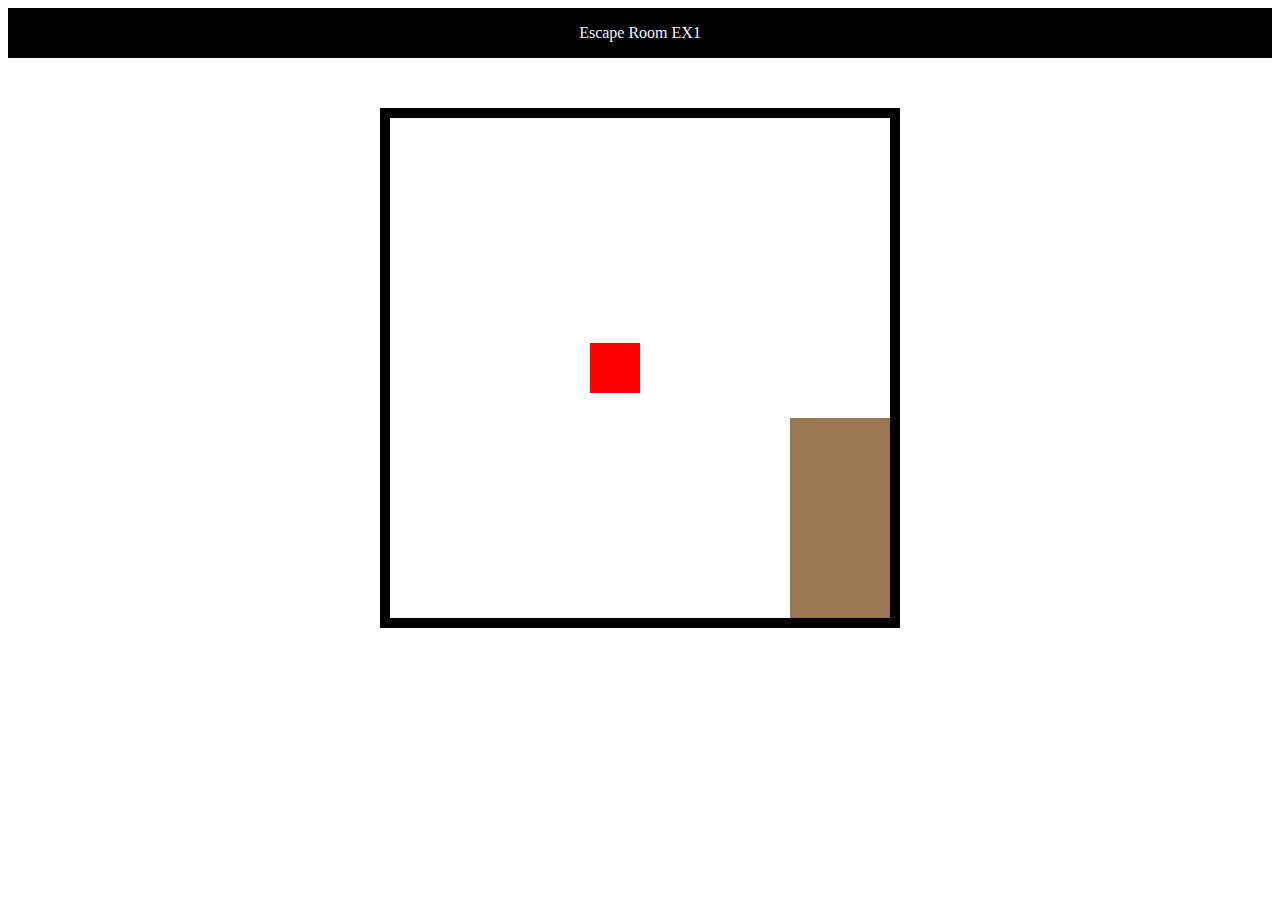
<file: EscapeRoomEX01/index.html>
<!DOCTYPE html>
<html>
  <head>
    <title>Escape Room nº1</title>
    <link rel="stylesheet" href="styleSheet.css" />
  </head>
  <body>
    <header id="custom-Header">
      <p>Escape Room EX1</p>
    </header>
    <div id="room">
      <div id="door"></div>
      <div id="livro"></div>
      <div id="chave"></div>
    </div>


    <dialog id="dialogQuiz"> <!--Toda informação que ira aparecer deve ser inplementada dentro de <dialog> content </dialog> -->
    <div id="modalButtonFechar">
      <button id="close" class="button close-button">Fechar janela</button>
    </div>
    
      <fieldset>
        <h1 id="quizStyle">Quiz</h1>
        <hr>
        <div>
          <form id="quizForm">
            <h3 id="pergunta">pergunta</h3>
            <input type="radio" value="0" name="answers"> <span id="resposta1"></span><br>
            <input type="radio" value="1" name="answers"> <span id="resposta2"></span><br>
            <input type="radio" value="2" name="answers"> <span id="resposta3"></span><br>
            <input type="radio" value="3" name="answers"> <span id="resposta4"></span><br>
          </form>
        </div>
        <!--<button id="close">Fechar</button>-->
      </fieldset>
    </dialog>

    <script src="script.js"></script>
  </body>
</html>
</file>
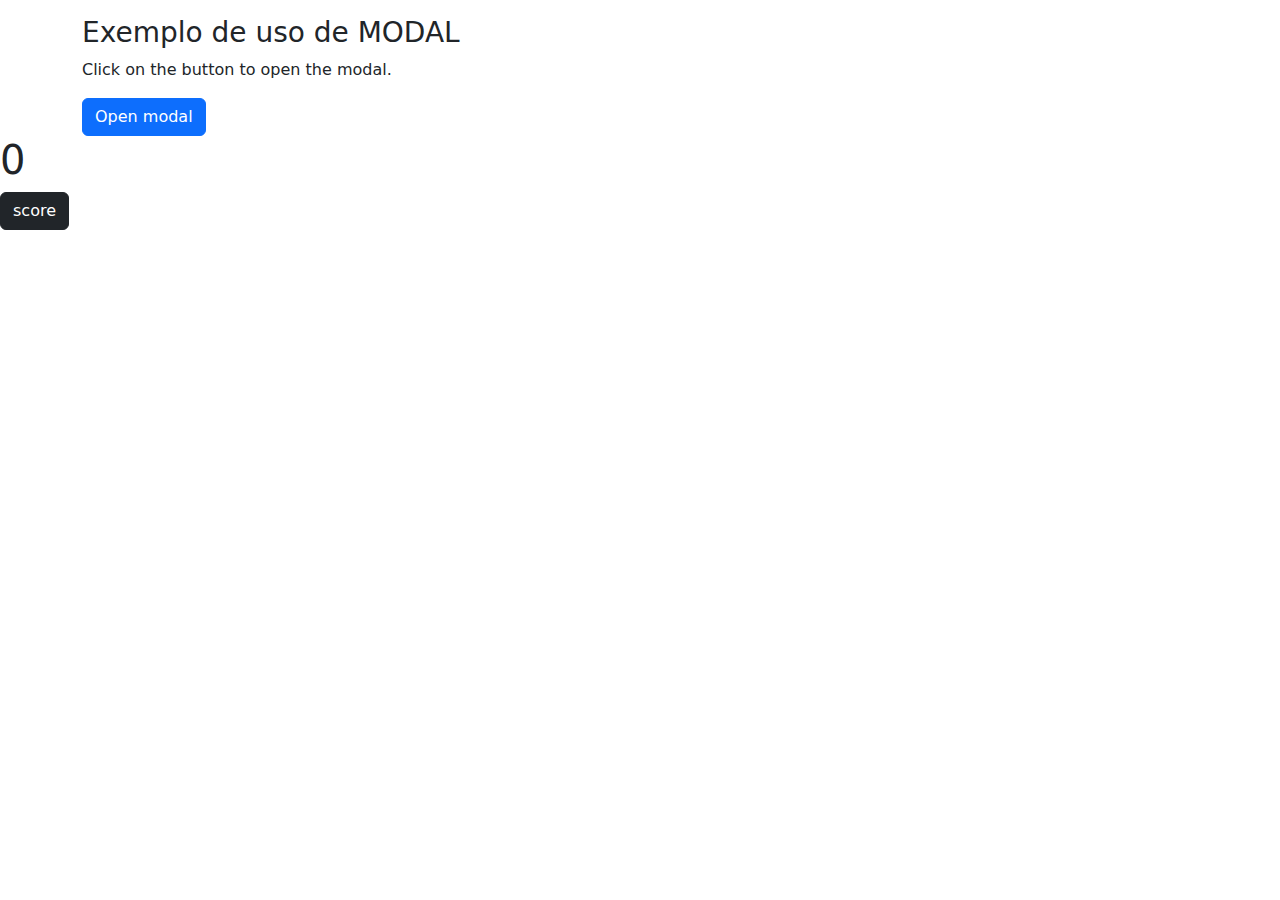
<file: testePagina/index.html>
<!DOCTYPE html>
<html lang="en">
<head>
  <title>Estudo bootstrap</title>
  <meta charset="utf-8">
  <meta name="viewport" content="width=device-width, initial-scale=1">
  <link href="https://cdn.jsdelivr.net/npm/bootstrap@5.2.3/dist/css/bootstrap.min.css" rel="stylesheet">
  <script src="https://cdn.jsdelivr.net/npm/bootstrap@5.2.3/dist/js/bootstrap.bundle.min.js"></script>
</head>
<body>
  <div class="container mt-3">
    <h3>Exemplo de uso de MODAL</h3>
    <p>Click on the button to open the modal.</p>
    
    <button type="button" class="btn btn-primary" data-bs-toggle="modal" data-bs-target="#myModal">
      Open modal
    </button>
  </div>

  <h1 id="score">0</h1>

  <button id="btn1" class="btn btn-dark">score</button>

  <!-- The Modal -->
  <div class="modal fade" id="myModal">
    <div class="modal-dialog modal-xl">
      <div class="modal-content">

        <!-- Modal Header -->
        <div class="modal-header text-center">
          <h4 class="modal-title w-100">Modal Heading</h4>
          <button type="button" class="btn-close" data-bs-dismiss="modal"></button>
        </div>

        <!-- Modal body -->
        <div class="modal-body text-center">
          <p>Body do modal</p>
        </div>

        <!-- Modal footer -->
        <div class="modal-footer">
          <button type="button" class="btn btn-danger" data-bs-dismiss="modal">Close</button>
        </div>

      </div>
    </div>
  </div>
  <script src="js/script.js"></script>
</body>
</html>
</file>
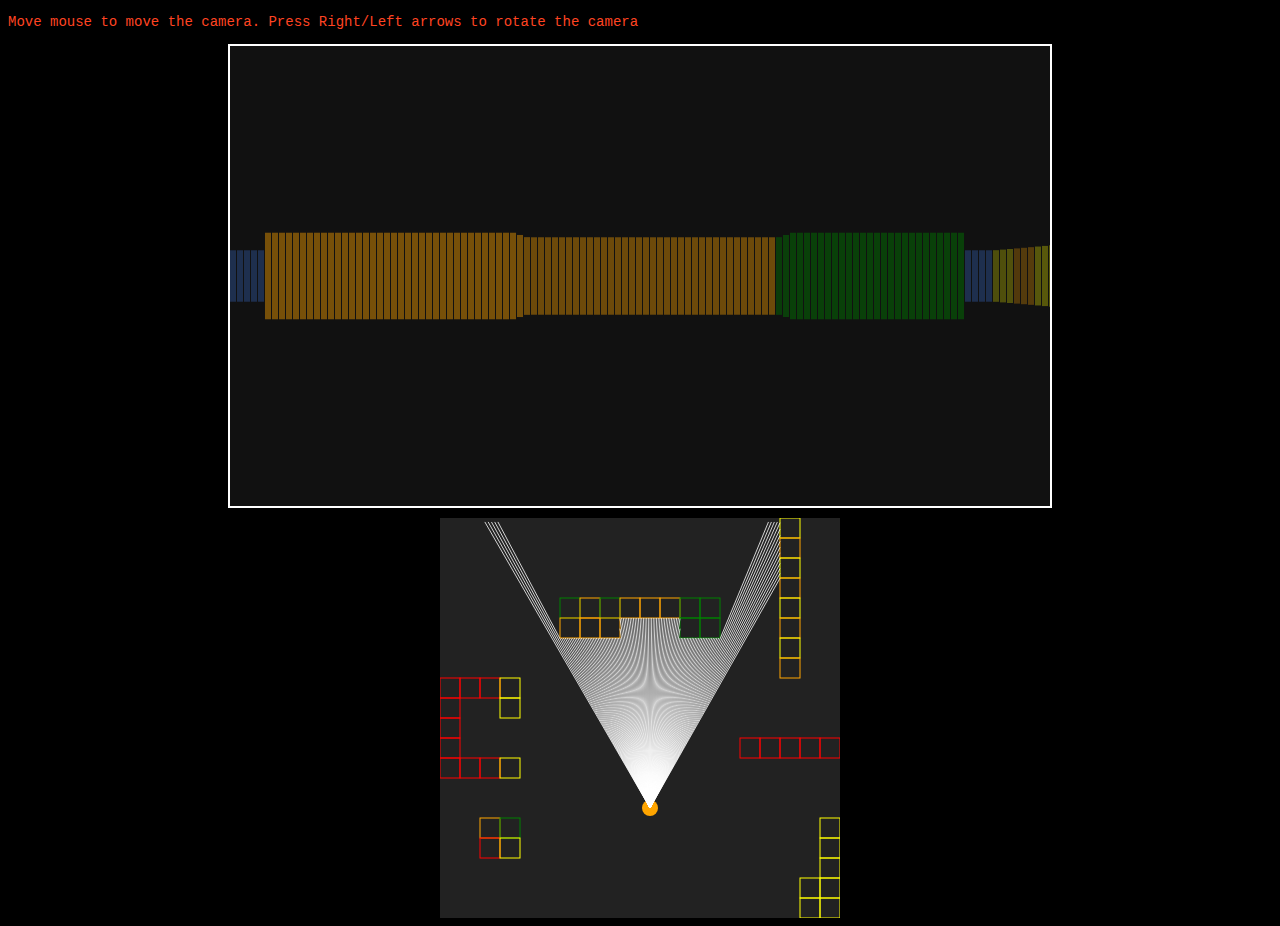
<file: exemplos/pseudo3d.js-master/index.html>
<!DOCTYPE html>
<html>
  <head>
    <link rel="stylesheet" type="text/css" href="style.css">
    <title>Pseudo3D</title>
  </head>
  <body>
    <p>Move mouse to move the camera. Press Right/Left arrows to rotate the camera</p>
      <canvas id="scene"></canvas>
      <canvas id="canvas"></canvas>
      <script src="util.js"></script>
      <script src="map.js"></script>
      <script src="index.js"></script>
  </body>
</html>
</file>
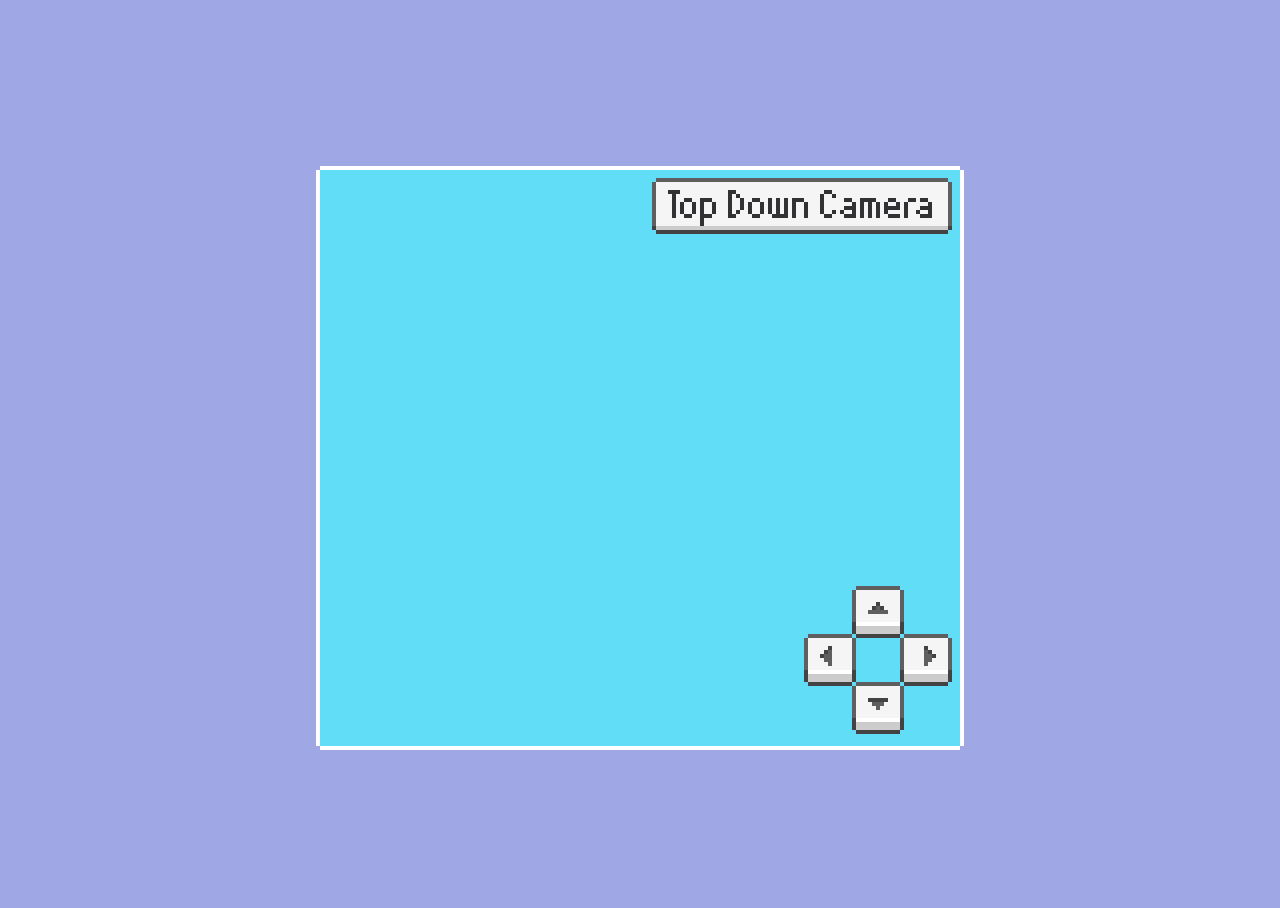
<file: exemplos/Viking-Run-main/index.html>
<!DOCTYPE html>
<html lang="en">
<head>
    <meta charset="UTF-8">
    <meta http-equiv="X-UA-Compatible" content="IE=edge">
    <meta name="viewport" content="width=device-width, initial-scale=1.0">
    <title>Document</title>
    <link rel="stylesheet" href="style.css">
</head>
<body>
    <!-- 
   see the video tutorial for how this kind of thing works:
   https://youtu.be/H3Fn33lYuE0
-->

<div class="frame">
    <div class="corner_topleft"></div>
    <div class="corner_topright"></div>
    <div class="corner_bottomleft"></div>
    <div class="corner_bottomright"></div>
    
    
    <div class="camera">
       <div class="map pixel-art">
          <div class="character" facing="down" walking="true">
             <div class="shadow pixel-art"></div>
             <div class="character_spritesheet pixel-art"></div>
          </div>
       </div>
 
 
       <div class="dpad">
          <div class="DemoDirectionUI flex-center">
                <button class="dpad-button dpad-left">
                    <svg xmlns="http://www.w3.org/2000/svg" viewBox="0 -0.5 13 13" shape-rendering="crispEdges">
                        <path class="Arrow_outline-top"  stroke="#5f5f5f" d="M1 0h11M0 1h1M12 1h1M0 2h1M12 2h1M0 3h1M12 3h1M0 4h1M12 4h1M0 5h1M12 5h1M0 6h1M12 6h1M0 7h1M12 7h1M0 8h1M12 8h1" />
                        <path class="Arrow_surface" stroke="#f5f5f5" d="M1 1h11M1 2h11M1 3h5M7 3h5M1 4h4M7 4h5M1 5h3M7 5h5M1 6h4M7 6h5M1 7h5M7 7h5M1 8h11" />
                        <path class="Arrow_arrow-inset"  stroke="#434343" d="M6 3h1M5 4h1M4 5h1" />
                        <path class="Arrow_arrow-body" stroke="#5f5f5f" d="M6 4h1M5 5h2M5 6h2M6 7h1" />
                        <path class="Arrow_outline-bottom" stroke="#434343" d="M0 9h1M12 9h1M0 10h1M12 10h1M0 11h1M12 11h1M1 12h11" />
                        <path class="Arrow_edge" stroke="#ffffff" d="M1 9h11" />
                        <path class="Arrow_front" stroke="#cccccc" d="M1 10h11M1 11h11" />
                    </svg>
                </button>
                <button class="dpad-button dpad-up">
                    <svg xmlns="http://www.w3.org/2000/svg" viewBox="0 -0.5 13 13" shape-rendering="crispEdges">
                        <path class="Arrow_outline-top"  stroke="#5f5f5f" d="M1 0h11M0 1h1M12 1h1M0 2h1M12 2h1M0 3h1M12 3h1M0 4h1M12 4h1M0 5h1M12 5h1M0 6h1M12 6h1M0 7h1M12 7h1M0 8h1M12 8h1" />
                        <path class="Arrow_surface" stroke="#f5f5f5" d="M1 1h11M1 2h11M1 3h11M1 4h5M7 4h5M1 5h4M8 5h4M1 6h3M9 6h3M1 7h11M1 8h11" />
                        <path class="Arrow_arrow-inset"  stroke="#434343" d="M6 4h1M5 5h1M7 5h1" />
                        <path class="Arrow_arrow-body" stroke="#5f5f5f" d="M6 5h1M4 6h5" />
                        <path class="Arrow_outline-bottom" stroke="#434343" d="M0 9h1M12 9h1M0 10h1M12 10h1M0 11h1M12 11h1M1 12h11" />
                        <path class="Arrow_edge" stroke="#ffffff" d="M1 9h11" />
                        <path class="Arrow_front" stroke="#cccccc" d="M1 10h11M1 11h11" />
                    </svg>
                </button>
                <button class="dpad-button dpad-down">
                    <svg xmlns="http://www.w3.org/2000/svg" viewBox="0 -0.5 13 13" shape-rendering="crispEdges">
                        <path class="Arrow_outline-top" stroke="#5f5f5f" d="M1 0h11M0 1h1M12 1h1M0 2h1M12 2h1M0 3h1M12 3h1M0 4h1M12 4h1M0 5h1M12 5h1M0 6h1M12 6h1M0 7h1M12 7h1M0 8h1M12 8h1" />
                        <path class="Arrow_surface" stroke="#f5f5f5" d="M1 1h11M1 2h11M1 3h11M1 4h3M9 4h3M1 5h4M8 5h4M1 6h5M7 6h5M1 7h11M1 8h11" />
                        <path class="Arrow_arrow-inset" stroke="#434343" d="M4 4h5" />
                        <path class="Arrow_arrow-body" stroke="#5f5f5f" d="M5 5h3M6 6h1" />
                        <path class="Arrow_outline-bottom" stroke="#434343" d="M0 9h1M12 9h1M0 10h1M12 10h1M0 11h1M12 11h1M1 12h11" />
                        <path class="Arrow_edge" stroke="#ffffff" d="M1 9h11" />
                        <path class="Arrow_front" stroke="#cccccc" d="M1 10h11M1 11h11" />
                    </svg>
                </button>
                <button class="dpad-button dpad-right">
                    <svg xmlns="http://www.w3.org/2000/svg" viewBox="0 -0.5 13 13" shape-rendering="crispEdges">
                        <path class="Arrow_outline-top"  stroke="#5f5f5f" d="M1 0h11M0 1h1M12 1h1M0 2h1M12 2h1M0 3h1M12 3h1M0 4h1M12 4h1M0 5h1M12 5h1M0 6h1M12 6h1M0 7h1M12 7h1M0 8h1M12 8h1" />
                        <path class="Arrow_surface" stroke="#f5f5f5" d="M1 1h11M1 2h11M1 3h5M7 3h5M1 4h5M8 4h4M1 5h5M9 5h3M1 6h5M8 6h4M1 7h5M7 7h5M1 8h11" />
                        <path class="Arrow_arrow-inset"  stroke="#434343" d="M6 3h1M7 4h1M8 5h1" />
                        <path class="Arrow_arrow-body" stroke="#5f5f5f" d="M6 4h1M6 5h2M6 6h2M6 7h1" />
                        <path class="Arrow_outline-bottom" stroke="#434343" d="M0 9h1M12 9h1M0 10h1M12 10h1M0 11h1M12 11h1M1 12h11" />
                        <path class="Arrow_edge" stroke="#ffffff" d="M1 9h11" />
                        <path class="Arrow_front" stroke="#cccccc" d="M1 10h11M1 11h11" />
                    </svg>
                </button>
            </div>
       </div>
       
       
       <svg class="headline" xmlns="http://www.w3.org/2000/svg" viewBox="0 -0.5 75 14" shape-rendering="crispEdges">
 <metadata>Made with Pixels to Svg https://codepen.io/shshaw/pen/XbxvNj</metadata>
 <path stroke="rgba(128,191,255,0.01568627450980392)" d="M0 0h1M74 0h1M0 13h1M74 13h1" />
 <path stroke="#5f5f5f" d="M1 0h73M0 1h1M74 1h1M0 2h1M74 2h1M0 3h1M74 3h1M0 4h1M74 4h1M0 5h1M74 5h1M0 6h1M74 6h1M0 7h1M74 7h1M0 8h1M74 8h1M0 9h1M74 9h1M0 10h1M74 10h1M0 11h1M74 11h1" />
 <path stroke="#f5f5f5" d="M1 1h73M1 2h73M1 3h3M7 3h12M21 3h22M45 3h29M1 4h4M6 4h13M20 4h1M22 4h20M43 4h2M46 4h28M1 5h4M6 5h2M10 5h2M15 5h4M20 5h2M23 5h2M27 5h2M30 5h1M32 5h1M34 5h1M38 5h4M43 5h5M50 5h2M56 5h3M61 5h3M66 5h1M69 5h5M1 6h4M6 6h1M8 6h2M11 6h1M13 6h2M16 6h3M20 6h2M23 6h1M25 6h2M28 6h1M30 6h1M32 6h1M34 6h1M36 6h2M39 6h3M43 6h7M51 6h1M53 6h1M55 6h1M57 6h1M59 6h2M62 6h1M64 6h5M70 6h4M1 7h4M6 7h1M8 7h2M11 7h1M13 7h2M16 7h3M20 7h2M23 7h1M25 7h2M28 7h1M30 7h1M32 7h1M34 7h1M36 7h2M39 7h3M43 7h5M51 7h1M53 7h1M55 7h1M57 7h1M62 7h1M64 7h3M70 7h4M1 8h4M6 8h1M8 8h2M11 8h1M13 8h2M16 8h3M20 8h1M22 8h2M25 8h2M28 8h1M30 8h1M32 8h1M34 8h1M36 8h2M39 8h3M43 8h2M46 8h1M48 8h2M51 8h1M53 8h1M55 8h1M57 8h1M59 8h4M64 8h2M67 8h2M70 8h4M1 9h4M6 9h2M10 9h2M15 9h4M21 9h4M27 9h3M34 9h1M36 9h2M39 9h4M45 9h3M51 9h1M53 9h1M55 9h1M57 9h2M62 9h1M64 9h3M70 9h4M1 10h11M13 10h61M1 11h11M13 11h61" />
 <path stroke="#323234" d="M4 3h3M19 3h2M43 3h2M5 4h1M19 4h1M21 4h1M42 4h1M45 4h1M5 5h1M8 5h2M12 5h3M19 5h1M22 5h1M25 5h2M29 5h1M31 5h1M33 5h1M35 5h3M42 5h1M48 5h2M52 5h4M59 5h2M64 5h2M67 5h2M5 6h1M7 6h1M10 6h1M12 6h1M15 6h1M19 6h1M22 6h1M24 6h1M27 6h1M29 6h1M31 6h1M33 6h1M35 6h1M38 6h1M42 6h1M50 6h1M52 6h1M54 6h1M56 6h1M58 6h1M61 6h1M63 6h1M69 6h1M5 7h1M7 7h1M10 7h1M12 7h1M15 7h1M19 7h1M22 7h1M24 7h1M27 7h1M29 7h1M31 7h1M33 7h1M35 7h1M38 7h1M42 7h1M48 7h3M52 7h1M54 7h1M56 7h1M58 7h4M63 7h1M67 7h3M5 8h1M7 8h1M10 8h1M12 8h1M15 8h1M19 8h1M21 8h1M24 8h1M27 8h1M29 8h1M31 8h1M33 8h1M35 8h1M38 8h1M42 8h1M45 8h1M47 8h1M50 8h1M52 8h1M54 8h1M56 8h1M58 8h1M63 8h1M66 8h1M69 8h1M5 9h1M8 9h2M12 9h3M19 9h2M25 9h2M30 9h4M35 9h1M38 9h1M43 9h2M48 9h3M52 9h1M54 9h1M56 9h1M59 9h3M63 9h1M67 9h3M12 10h1M12 11h1" />
 <path stroke="#434343" d="M0 12h1M74 12h1M1 13h73" />
 <path stroke="#cccccc" d="M1 12h73" />
 </svg>
       
       
       
    </div>
 </div>
 <script src="script.js"></script>
</body>
</html>
</file>
<file: EscapeRoomEX01/styleSheet.css>
#custom-Header
{
  display: flex;
  justify-content: center;
  background-color: #000;
  color: aliceblue;
}
#room 
{
  width: 500px;
  height: 500px;
  border: 10px solid #000;
  position: relative;
  margin: 50px auto;
}
#door 
{
  width: 100px;
  height: 200px;
  background: #9b7653;
  position: absolute;
  right: 0;
  top: 80%;
  transform: translateY(-50%);
  z-index: 1;
}
#livro
{
  width:  50px;
  height: 50px;
  background: #ff0000;
  position: absolute;
  right: 50%;
  top: 50%;
  transform: translateY(-50%);
  z-index: 1;
}

#chave {
  width: 30px;
  height: 30px;
  background: #f90;
  position: absolute;
  right: 50%;
  bottom: 50%;
  transform: translate(100%, 100%);
  z-index: 3;
  display: none;
}

#quizStyle
{
  display: flex;
  justify-content: center;
  width: 300px;
}

.modal {
  padding: 1em;
  max-width: 50ch;
  border: 0;
   box-shadow: 0 0 1em rgb(0 0 0 / .3);

  & > * {
    margin: 0 0 0.5rem 0;
  }
}

.modal::backdrop {
  background: rgb(0 0 0 / 0.4);
}

/*--------------- extra styling ---------------*/

#modalButtonFechar
{
  display: flex;
  justify-content: center;
  margin-bottom: 20px;
}
</file>
<file: exemplos/pseudo3d.js-master/style.css>
html, body {
  background: #000000;
  font-family: 'Courier New', Courier, monospace;
  color: #FF4422;
  font-size: 14px;
}
canvas {
  display: block;
  margin: 0 auto;
  background: #222222;
  margin-top: 10px;
}
</file>
<file: exemplos/Viking-Run-main/style.css>
:root {
  --pixel-size: 2px;
  --grid-cell: calc( var(--pixel-size) * 16);
  --bg: #9fa7e4;
}
@media( min-width: 700px ) {
  :root {
     --pixel-size: 3px;
  }
}
@media( min-width: 1000px ) {
  :root {
     --pixel-size: 4px;
  }
}
/* @media( min-width: 1000px ) {
  :root {
     --pixel-size: 5px;
  }
} */

html, body {
  height: 100%;
}

body {
  background: var(--bg);
  display: flex;
  align-items: center;
  justify-content: center;
}

.pixel-art {
  image-rendering: pixelated;
}

.frame {
  /* This is just for Pen decoration */
  width: calc(var(--pixel-size) * 160);
  height: calc(var(--pixel-size) * 144);
  outline: var(--pixel-size) solid #fff;
  z-index:1; 
  position:relative;
}

.camera {
  width: calc(var(--pixel-size) * 160);
  height: calc(var(--pixel-size) * 144);
  overflow: hidden;
  background: #61ddf7;
  position:relative;
}

.map {
  image-rendering: pixelated;
  background-image: url("https://assets.codepen.io/21542/CameraDemoMap.png");
  background-size: 100%;
  width: calc(13 * var(--grid-cell));
  height: calc(10 * var(--grid-cell));
  position: relative;
}

.character {
  width: calc( var(--grid-cell)* 2 );
  height: calc( var(--grid-cell)* 2 );
  position: absolute;
  overflow:hidden;
}

.shadow {
  width: calc( var(--grid-cell)* 2 );
  height: calc( var(--grid-cell)* 2 );
  position: absolute;
  left:0;
  top:0;
  background: url("https://assets.codepen.io/21542/DemoRpgCharacterShadow.png") no-repeat no-repeat;
  background-size: 100%;
}

.character_spritesheet {
  position: absolute;
  background: url("https://assets.codepen.io/21542/DemoRpgCharacter.png") no-repeat no-repeat;
  background-size: 100%;
  width: calc( var(--grid-cell)* 8 );
  height: calc( var(--grid-cell)* 8 );
}

.character[facing="right"] .character_spritesheet {
  background-position-y: calc( var(--pixel-size) * -32 );
}
.character[facing="up"] .character_spritesheet {
  background-position-y: calc( var(--pixel-size) * -64 );
}
.character[facing="left"] .character_spritesheet {
  background-position-y: calc( var(--pixel-size) * -96 );
}
.character[walking="true"] .character_spritesheet {
  animation: walkAnimation 0.6s steps(4) infinite; 
}

@keyframes walkAnimation {
 from {
   transform: translate3d(0%,0%,0);
 }
 to {
   transform: translate3d(-100%,0%,0);
 }
}

.dpad {
  position:absolute;
  right: calc(var(--pixel-size) * 2);
  bottom: calc(var(--pixel-size) * 2);
  width: calc(var(--pixel-size) * 37);
  height: calc(var(--pixel-size) * 38);
}
.dpad-button {
  appearance:none;
  outline:0;
  border:0;
  background:transparent;
  padding:0;
  cursor:pointer;
}
.dpad-button svg {
  display:block;
  height: calc(var(--pixel-size) * 13);
}

.dpad-button.pressed .Arrow_arrow-inset { stroke:#07c2cc; }
.dpad-button.pressed .Arrow_arrow-body { stroke:#17dfea; }

.dpad-up {
  position: absolute;
  left: calc(var(--pixel-size) * 12);
  top:0;
}
.dpad-down {
  position: absolute;
  bottom:var(--pixel-size);
  left: calc(var(--pixel-size) * 12);
}
.dpad-left {
  position: absolute;
  top: calc(var(--pixel-size) * 12);
  left:0;
}
.dpad-right {
  position: absolute;
  top: calc(var(--pixel-size) * 12);
  right:0;
}

.dpad {
  user-select:none;
}


.corner_topleft,
.corner_topright,
.corner_bottomleft,
.corner_bottomright {
  position: absolute;
  width: var(--pixel-size);
  height: var(--pixel-size);
  background: var(--bg);
  z-index:2;
}

.corner_topleft {
  top: calc(var(--pixel-size) * -1);
  left: calc(var(--pixel-size) * -1);
}
.corner_topright {
  top: calc(var(--pixel-size) * -1);
  right: calc(var(--pixel-size) * -1);
}
.corner_bottomleft {
  bottom: calc(var(--pixel-size) * -1);
  left: calc(var(--pixel-size) * -1);
}
.corner_bottomright {
  bottom: calc(var(--pixel-size) * -1);
  right: calc(var(--pixel-size) * -1);
}

.headline {
  position:absolute;
  top:calc(var(--pixel-size) * 2);
  right:calc(var(--pixel-size) * 2);
  width: calc(var(--pixel-size) * 75)
}
</file>
